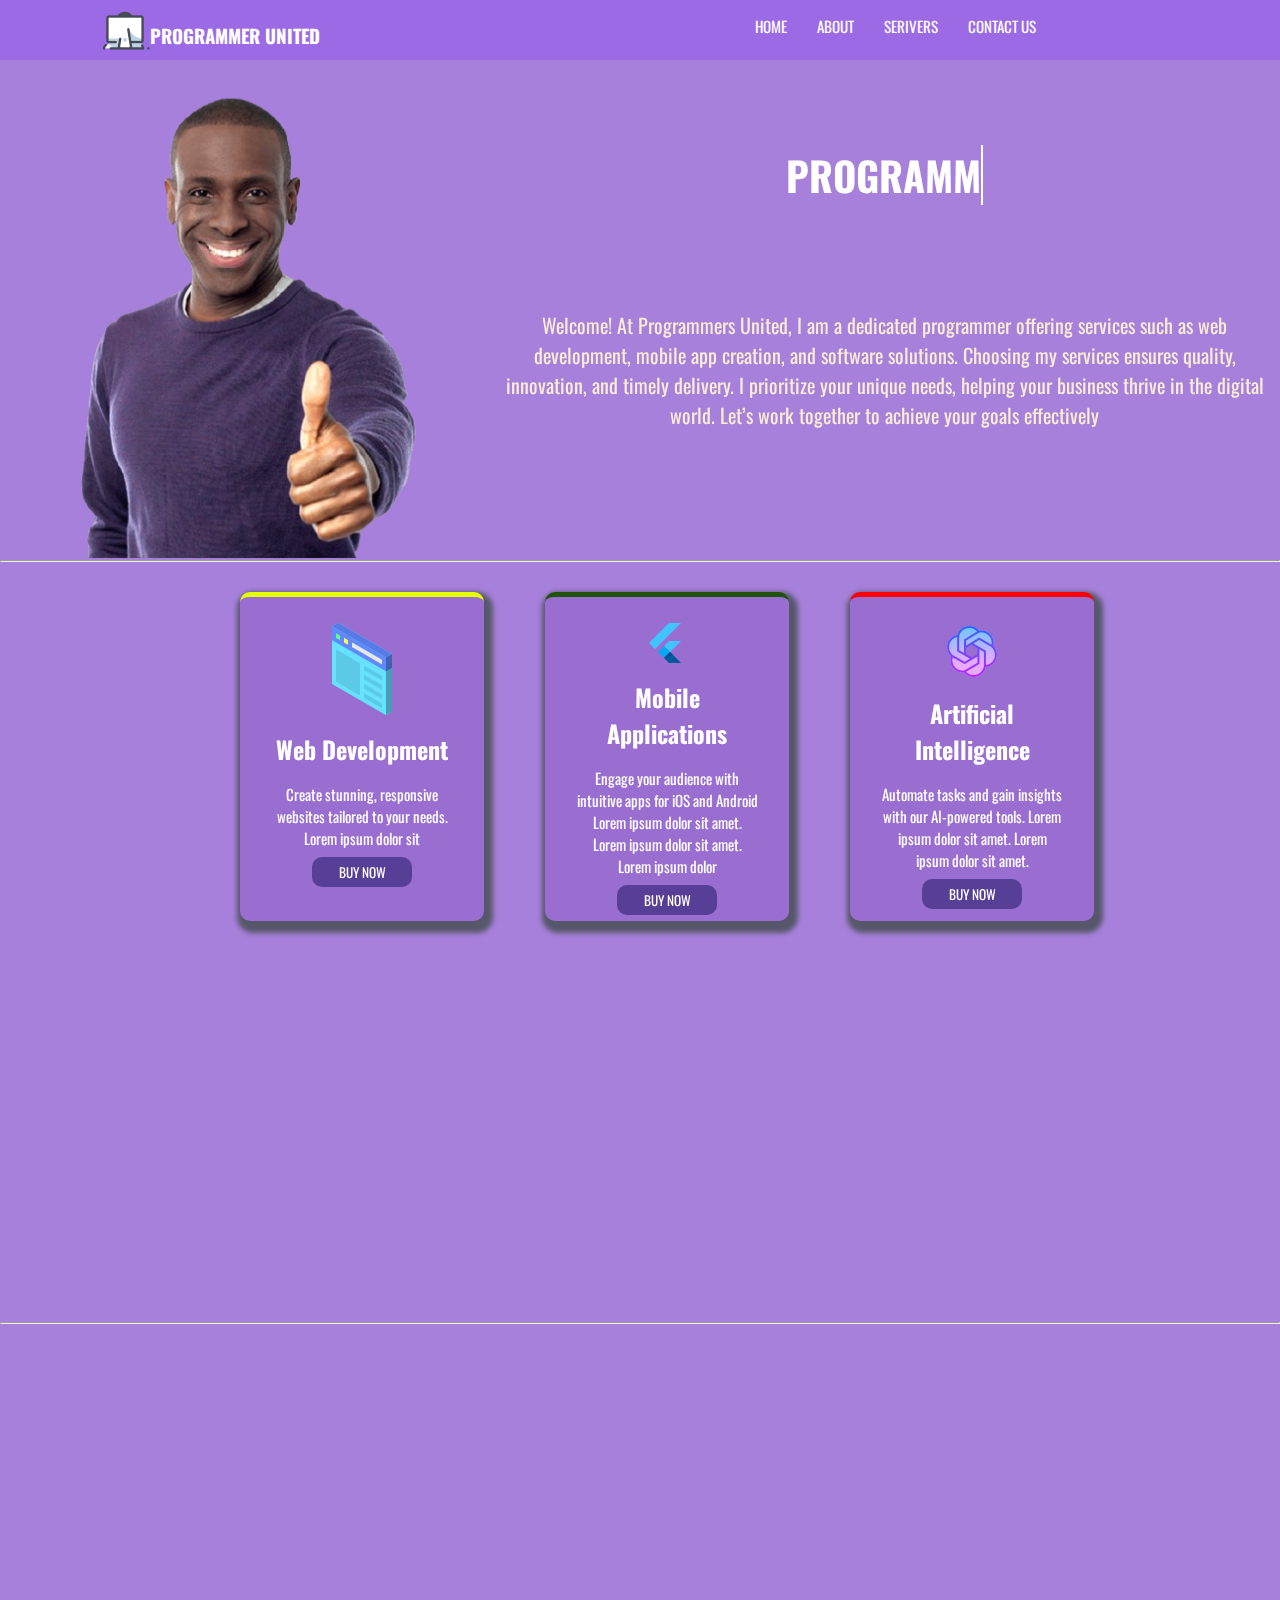
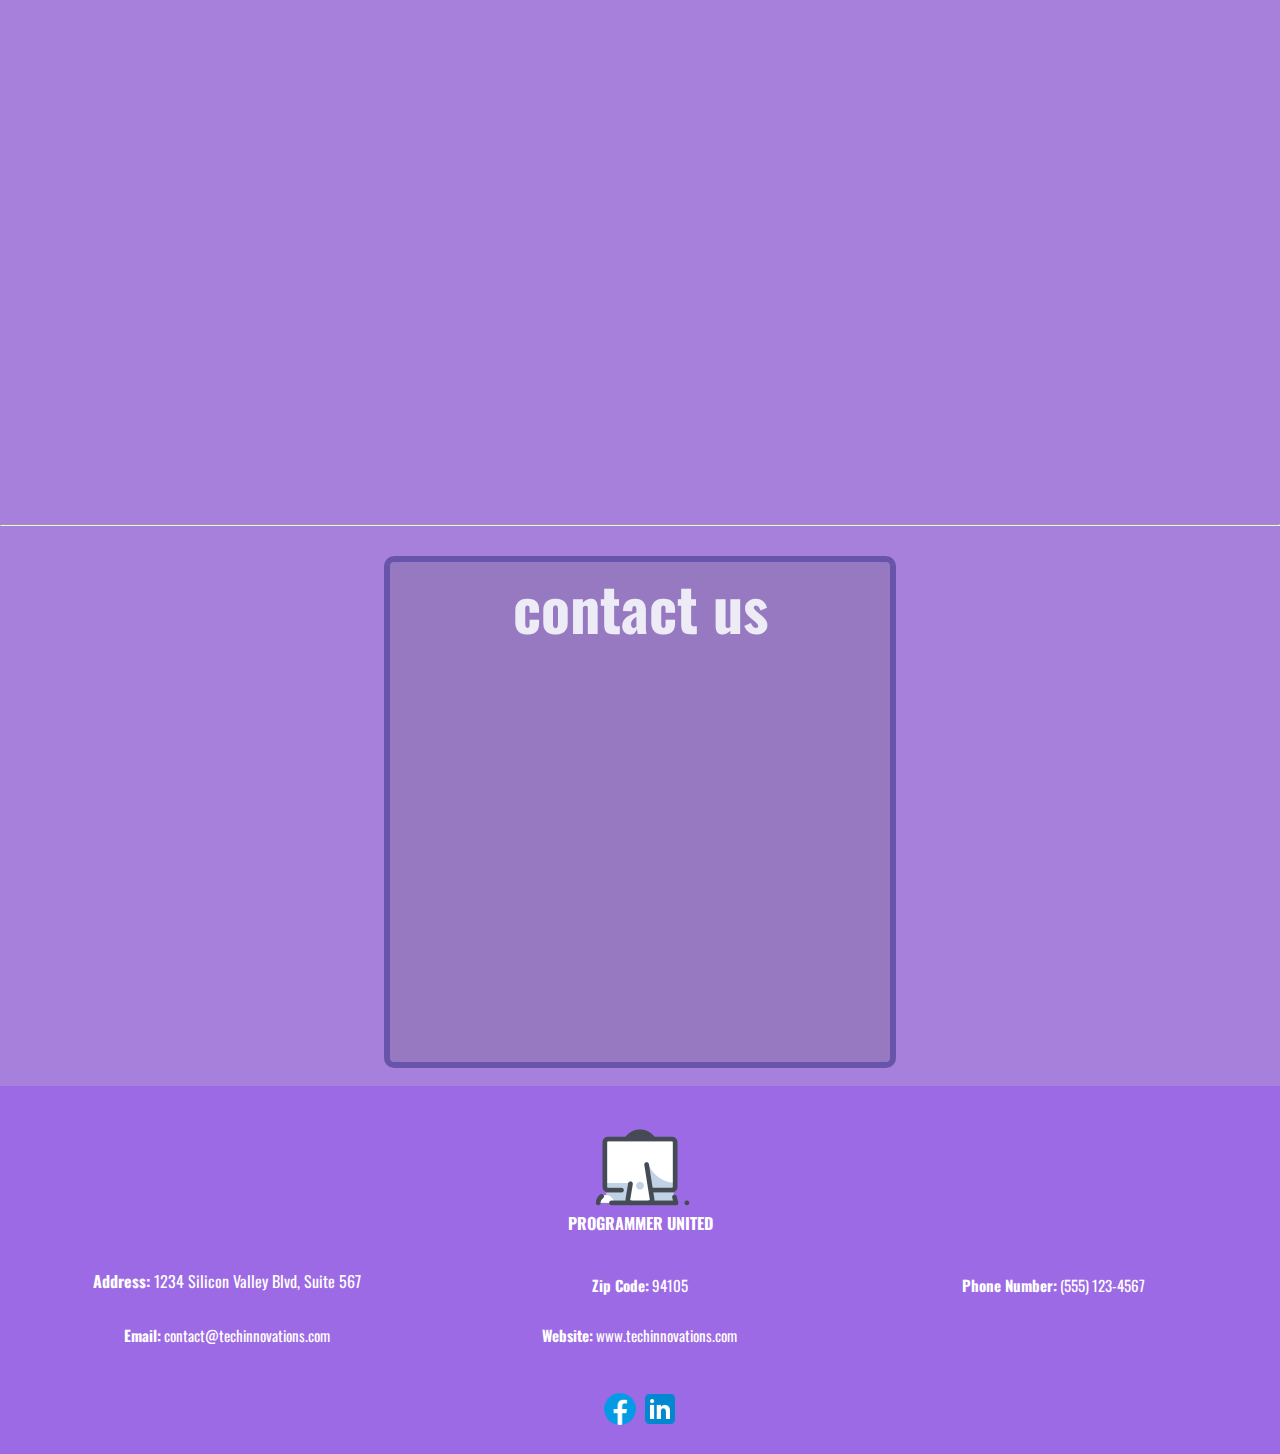
<file: index.html>
<!DOCTYPE html>
<html lang="en">
<head>
    <meta charset="UTF-8">
    <meta name="viewport" content="width=device-width, initial-scale=1.0">
    <title>PROGRAMMER UNITED</title>
    </title>
    <link rel="stylesheet" href="./style.css">
    <link rel="shortcut icon" href="./asstes/icons/icons8-programmer-100.png" type="image/x-icon">
    <link rel="stylesheet" href="./AOS/aos.css">
    <style>
        @import url('https://fonts.googleapis.com/css2?family=Oswald:wght@200..700&display=swap');
    </style>
</head>

<body>
    <header>
        <div class="logo">
            <img src="./asstes/icons/icons8-programmer-100.png" alt="" width="50" height="50">
            <h3 style="color: white;position: relative;bottom: 33px; left: 50px;">PROGRAMMER UNITED</h3>
        </div>
        <ul>
            <li><a href="#h11">HOME</a></li>
            <li><a href="#rw">ABOUT</a></li>
            <li><a href="#card2">SERIVERS</a></li>
            <li><a href="#con">CONTACT US</a></li>

        </ul>
    </header>
    <center>
        <div class="h12" id="h11">
            <img src="./asstes/image/happy-black-person-11531493747ib42obkabb-removebg-preview.png" alt="" >
            <div data-aos=fade-up-right>
                <h1 class="sw1">PROGRAMMER UNITED </h1>
                <p style="position: relative; top: 150px;  font-size: 20px;color: antiquewhite; padding: 10px;" data-aos=fade-up-right>
                    Welcome! At Programmers United, I am a dedicated programmer offering services such as web
                    development,
                    mobile app creation, and software solutions. Choosing my services ensures quality, innovation, and
                    timely delivery. I prioritize your unique needs, helping your business thrive in the digital world.
                    Let’s work together to achieve your goals effectively
                </p>
    </center>
    <hr>

    <center>
            <div class="card" id="card2" >
                <div class="card1" style="border-bottom: none; border-left: none; border-right: none; border-top: 5px solid rgb(229, 255, 0);"  data-aos=fade-up-right>
                    <img src="./asstes/icons/icons8-web-design-100.png" alt="">
                    <h2 style="padding: 8px;">Web Development</h2>
                    <p style="padding: 8px; font-size: 15px;">Create stunning, responsive websites tailored to your
                        needs. Lorem ipsum dolor sit   </p>
                    <button class="ss" id="catBtn" onclick="gimmeCats()">BUY NOW</button>
                </div>
                <div class="card1"
                    style="border-bottom: none; border-left: none; border-right: none; border-top: 5px solid rgb(32, 83, 8);"  data-aos=fade-up-right>
                    <img src="./asstes/icons/icons8-flutter-48.png" alt="">
                    <h2 style="padding: 8px;">Mobile Applications</h2>
                    <p style="padding: 8px; font-size: 15px;">Engage your audience with intuitive apps for iOS and
                        Android Lorem ipsum dolor sit amet. Lorem ipsum dolor sit amet. Lorem ipsum dolor  </p>
                    <button class="ss" type="submit" id="catBtn" onclick="gimmeCats()">BUY NOW</button>

                </div>
                <div class="card1"
                    style="border-bottom: none; border-left: none; border-right: none; border-top: 5px solid red;"  data-aos=fade-up-right>
                    <img src="./asstes/icons/icons8-chat-gpt-64.png" alt="">
                    <h2 style="padding: 8px;">Artificial Intelligence</h2>
                    <p style="padding: 8px; font-size: 15px;">Automate tasks and gain insights with our AI-powered
                        tools. Lorem ipsum dolor sit amet. Lorem ipsum dolor sit amet.</p>
                    <button class="ss" type="submit" id="catBtn" onclick="gimmeCats()">BUY NOW</button>

                </div>
                <div class="card1"
                    style="border-bottom: none; border-left: none; border-right: none; border-top: 5px solid rgb(71, 73, 192);"  data-aos=fade-up-right >
                    <img src="./asstes/icons/icons8-budget-96.png" alt="">
                    <h2 style="padding: 8px;">E-commerce Solutions</h2>
                    <p style="padding: 8px; font-size: 15px;"> online stores that drive sales and enhance
                        customer experiences. ipsum dolor sit amet</p>
                    <button class="ss" type="submit" id="catBtn" onclick="gimmeCats()">BUY NOW</button>

                </div>
                <div class="card1"
                    style="border-bottom: none; border-left: none; border-right: none; border-top: 5px solid rgb(6, 151, 103);"  data-aos=fade-up-right>
                    <img src="./asstes/icons/icons8-upload-to-cloud-94.png" alt="">
                    <h2 style="padding: 8px;">Cloud Services</h2>
                    <p style="padding: 8px; font-size: 15px;">Leverage cloud computing for scalability, security, and
                        collaboration.  ipsssum, sit daamet consectetur adipisic sada swddad</p>
                    <button class="ss" type="submit" id="catBtn" onclick="gimmeCats()">BUY NOW</button>

                </div>
                <div class="card1"
                    style="border-bottom: none; border-left: none; border-right: none; border-top: 5px solid rgb(82, 119, 141);"  data-aos=fade-up-right>
                    <img src="./asstes/icons/icons8-data-analysis-64.png" alt="">
                    <h2 style="padding: 8px;">Data Analytics</h2>
                    <p style="padding: 8px; font-size: 15px;">Transform your data into actionable insights for informed
                        decision-making. Lorem ipsum dolor sit amet, consectetur adipisicing elit. Iusto, nostrum at.ipsum dolor sit amet
                    </p>
                    <button class="ss" type="submit" id="catBtn" onclick="gimmeCats()">BUY NOW</button>
                </div>
            </div>
    </center>
    <hr>
    <center>
        <div class="about">

            <div class="us" >

                <h1 style="color: wheat; padding: 20px;" id="rw"  data-aos=fade-up-right>ABOUT US</h1>
                <p
                    style="padding: 30px; border:4px solid wheat ;  color: wheat; font-size: 25px; border-radius: 10px; background-color: rgba(5, 17, 70, 0.363);"  data-aos=fade-up-right>
                    <b>PROGRAMMER UNITED:</b>Welcome to our website! We are a dynamic software services company founded
                    just a year ago, driven by a team of talented programmers who are passionate about innovation and
                    creativity. Our mission is to deliver cutting-edge solutions that empower businesses to thrive in a
                    digital world.
                    We believe in continuous improvement and are dedicated to pushing the boundaries of technology. With
                    a focus on collaboration and excellence, we strive to exceed our clients' expectations and bring
                    their visions to life. Join us on this exciting journey as we shape the future together
                </p>
               
            </div>
        </div>
    </center>
    <hr>
    <center>
        <div class="contact" id="con" style="padding: 30px; font-size: 30px;">
            <form action="" ><div class="h22">    <h1 style="color: rgb(237, 235, 245);" >contact us</h1>
                <input type="email" name="Email" id="" placeholder="EMAIL" style="width: 200px; height: 15px; padding: 20px; background-color: rgba(129, 65, 212, 0.637);border: none; border-radius: 10px;" data-aos=fade-up-right>
                <br>
                <br>
                <input type="password" name="password" id="" placeholder="password" style="width: 200px; height: 15px; padding: 20px; background-color: rgba(129, 65, 212, 0.637); border: none; border-radius: 10px;" data-aos=fade-up-right>
                <br>
                <br>
                <textarea name="" id="" style="width: 400px; height: 80px; padding: 20px; background-color: rgba(129, 65, 212, 0.637); border: none; border-radius: 10px;" placeholder="What are your comments?" data-aos=fade-up-right></textarea>
                <br>
                <button type="submit" class="hhh" data-aos=fade-up-right>submit</button>
            </div>
            </form>
        </div>
    </center>
    <footer style="  background-color: #7e3bddc2; color: white; padding: 20px; text-align: center;">
        <img src="./asstes/icons/icons8-programmer-100.png" alt="Programmer United" style="width: 100px;">
        <p><b>PROGRAMMER UNITED</b></p>
        <br>
        <div style="margin: 10px 0;"  class="grid">
            <p><b>Address:</b> 1234 Silicon Valley Blvd, Suite 567</p>
            <p style="padding: 5px; font-size: 15px;"><b>Zip Code:</b> 94105</p>
            <p style="padding: 5px; font-size: 15px;"><b>Phone Number:</b> (555) 123-4567</p>
            <p style="padding: 5px; font-size: 15px;"><b>Email:</b> contact@techinnovations.com</p>
            <p style="padding: 5px; font-size: 15px;"><b>Website:</b> www.techinnovations.com</p>
           
        </div>
        <div class="icons" style="margin-top: 20px;">
            <a href="#"><img src="./asstes/icons/icons8-facebook-48.png" alt="Facebook" width="40" height="40"></a>
            <a href="#"><img src="./asstes/icons/icons8-linkedin-48.png" alt="LinkedIn" width="40" height="40"></a>
        </div>
    </footer>
</body>
<script src="./AOS/aos.js">
</script>
<script>
        AOS.init(
            {
              //:secound(2)
              }
        );

</script>
<script src="./my site.js"></script>

<script>
    
</script>
</html>
</file>
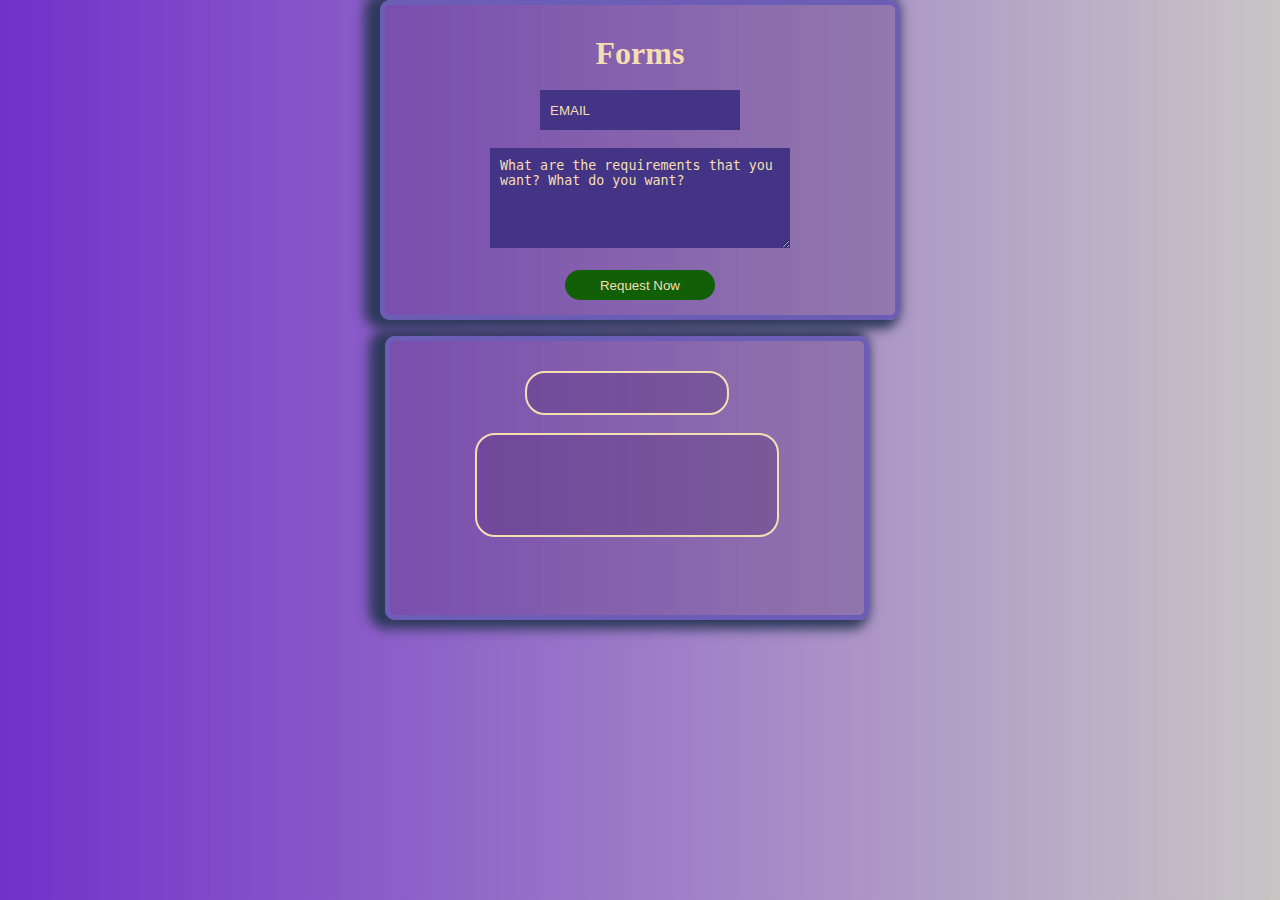
<file: froms.html>
<!DOCTYPE html>
<html lang="en">
<head>
    <meta charset="UTF-8">
    <meta name="viewport" content="width=device-width, initial-scale=1.0">
    <link rel="stylesheet" href="fromstyle.css">
    <link rel="shortcut icon" href="./asstes/icons/icons8-programmer-100.png" type="image/x-icon">
    <title>PROGRAMMER UNITED</title>
</head>
<body>
    <center>
        <div class="froms">
            <h1 id="h11">Forms</h1>
            <br>
            <input type="email" name="email" id="email1" placeholder="EMAIL" required style="width: 200px; height: 40px; background-color: rgb(67, 52, 134); border: 0;">
            <br>
            <br>
            <textarea name="requirements" id="requirements1" placeholder="What are the requirements that you want? What do you want?" style="width: 300px; height: 100px; background-color: rgb(67, 52, 134); border: 0;" required></textarea>
            <br>
            <br>
            <button type="button" class="bu" id="btn1">Request Now</button>
            <br>
            <br>
            <br>
            <div class="s23" id="ss2">
                <br>
                <h1 id="Service Type" style="color: wheat"></h1>
                <p id="outemail" style="border: 2px solid wheat; font-size: 20px; width: 200px; height: 40px; color: wheat; border-radius: 20px; background-color: rgba(75, 38, 107, 0.274);"></p>
                <br>
                <p id="outrequirements" style="border: 2px solid wheat; font-size: 20px; width: 300px; height: 100px; color: wheat; border-radius: 20px; background-color: rgba(75, 38, 107, 0.274);"></p>
            </div>
        </div>
    </center>

    <script>
        const btn1 = document.getElementById("btn1");
        const outemail = document.getElementById("outemail");
        const outrequirements = document.getElementById("outrequirements");

        function fun1() {
            // تصحيح IDs المتغيرات
            let email = document.getElementById("email1").value; // استخدام id الصحيح
            let requirements = document.getElementById("requirements1").value; // استخدام id الصحيح

            // عرض القيم في العناصر المناسبة
            outemail.textContent = email;
            outrequirements.textContent = requirements;
        }

        // تعديل طريقة إضافة الحدث
        btn1.addEventListener('click', fun1);
    </script>
</body>
</script>
</html>
</file>
<file: style.css>
* {
  padding: 0;
  margin: 0;
  font-family: "Oswald", sans-serif;
}

header {
  width: 100%;
  height: 60px;
  display: flex;
  justify-content: center;
  justify-items: center;
  flex-wrap: wrap;
  flex-direction: row;
  background-color: #7e3bddc2;

}

ul {
  display: flex;
  position: relative;
  left: 170px;
}

li {
  list-style: none;
  padding: 15px;
  font-size: 15px;
  color: white;
  text-decoration: none;
}

li:hover {
  background-color: #2c7de6;
  color: white;
  height: 30px;
}

ul li a {
  color: white;
  text-decoration: none;
}

.logo {
  position: relative;
  right: 300px;
}
::placeholder{
  color: rgb(237, 235, 245);  
  padding: 10px;
  font-size: 15px;
}
.h12 {
  width: 100%;
  height: 500px;
  background-color: #8a58cfc2;
  display: flex;
}

.card {
  display: grid;
  height: 700px;
  grid-template-columns: repeat(3,300px);
  grid-template-rows: repeat(2,50%);
  row-gap: 20px;          
  column-gap: 5px;
  padding: 30px;
  background-color: #8a58cfc2;
}
/*
  1fr or number fr
  يعني هي قيمة افتراضية 
  25% 50% او 
  اما بكسل بشكل عرض 
  gap من اجل مسافة بين عمود او سطر
  gap row
  gap column
     grid-template-columns: repeat(3,300px);
  grid-template-rows: repeat(2,50%);
  repeat(3 ,300px) (عددعمود او سطر , px or fr or  %)
*/
.card1 {
  width: 200px;
  height: 280px;
  background-color: #9a6ed1;
  color: white;
  position: relative;
  left: 210px;
  box-shadow: 3px 6px 5px 6px rgb(87, 87, 107);
  border-radius: 10px;
  padding: 22px;
  font-family: 'Gill Sans', 'Gill Sans MT', Calibri, 'Trebuchet MS', sans-serif;
}

.card1:hover {
  background-color: rgb(203, 100, 235);
  box-shadow: 10px -1px 9px 4px rgb(57, 57, 61);

}

.ss {
  width: 100px;
  height: 30px;
  background-color: rgba(6, 6, 80, 0.452);
  color: white;
  border-radius: 10px;
  border: none;
  cursor: pointer;

}

.ss:hover {
  width: 100px;
  height: 30px;
  color: #ecdddd;
  background-color: rgb(120, 13, 141);
}

.sw1 {
  padding: 15px;
  font-size: 40px;
  color: white;
  text-transform: uppercase;
  position: relative;
  top: 70px;

}

span {
  border-right: .05em solid;
  animation: caret 1s steps(1) infinite;
}

@keyframes caret {
  50% {
    border-color: transparent;
  }
}

.about {
  background-color: #8a58cfc2;
  height: 800px;

}

.icons{
  display: flex;
  justify-content: center;
}
.us {
  padding: 50px;
  position: relative;
  top: 200px;

}


.hhh {
  width: 100px;
  height: 30px;
  background-color: rgba(6, 6, 80, 0.452);
  color: white;
  border-radius: 10px;
  border: none;
  cursor: pointer;

}

.hhh:hover {
  width: 100px;
  height: 30px;
  color: #ecdddd;
  background-color: rgb(16, 74, 160);
}
.contact{
  background-color: #8a58cfc2;
  height: 500px;

}
.h22{
  width: 500px;
  height: 500px;
  border: 6px solid rgba(39, 36, 143, 0.425);
  background-color: #605e6338;
  border-radius: 10px;
}
.grid{
  display: grid;
  grid-template-columns: 2fr 2fr 2fr;
  grid-template-rows: repeat(2,50px);


}
</file>
<file: fromstyle.css>
*{
    padding: 0;
    margin: 0;
}
body{
    background: linear-gradient(to right, #7131ca, rgba(184, 180, 180, 0.774));
}
.froms{
    color: wheat;
    padding: 30px;
    width: 450px;
    height: 250px;
    border: 5px solid rgb(108, 94, 182);
    background-color: rgba(75, 38, 107, 0.274);
    border-radius : 10px; ;
    position: relative;
    box-shadow: -8px 1px 12px 8px rgb(46, 58, 90);
    color: wheat;
}
::placeholder{
    padding: 10px;
    color: wheat;
}

.bu{

    width: 150px;
    height: 30px;
    background-color: rgb(17, 95, 7);
    color: wheat;
    border: 0;
    border-radius: 20px;
    cursor: pointer;
    transition:1.5s  tarnsfrom ease ;
    transform: translate(0);

}
.bu:hover{
    background-color: rgb(33, 175, 14);
    color: wheat;
    transform: scaleX(1);
    transition:1s all;
}
 .s23{
    position: relative;
    right: 30px;
    padding: 12px;
    width: 450px;
    height: 250px;
    border: 5px solid rgb(108, 94, 182);
    background-color: rgba(75, 38, 107, 0.274);
    border-radius : 10px; ;
    box-shadow: -8px 1px 12px 8px rgb(46, 58, 90);
    color: wheat;
 }
</file>
